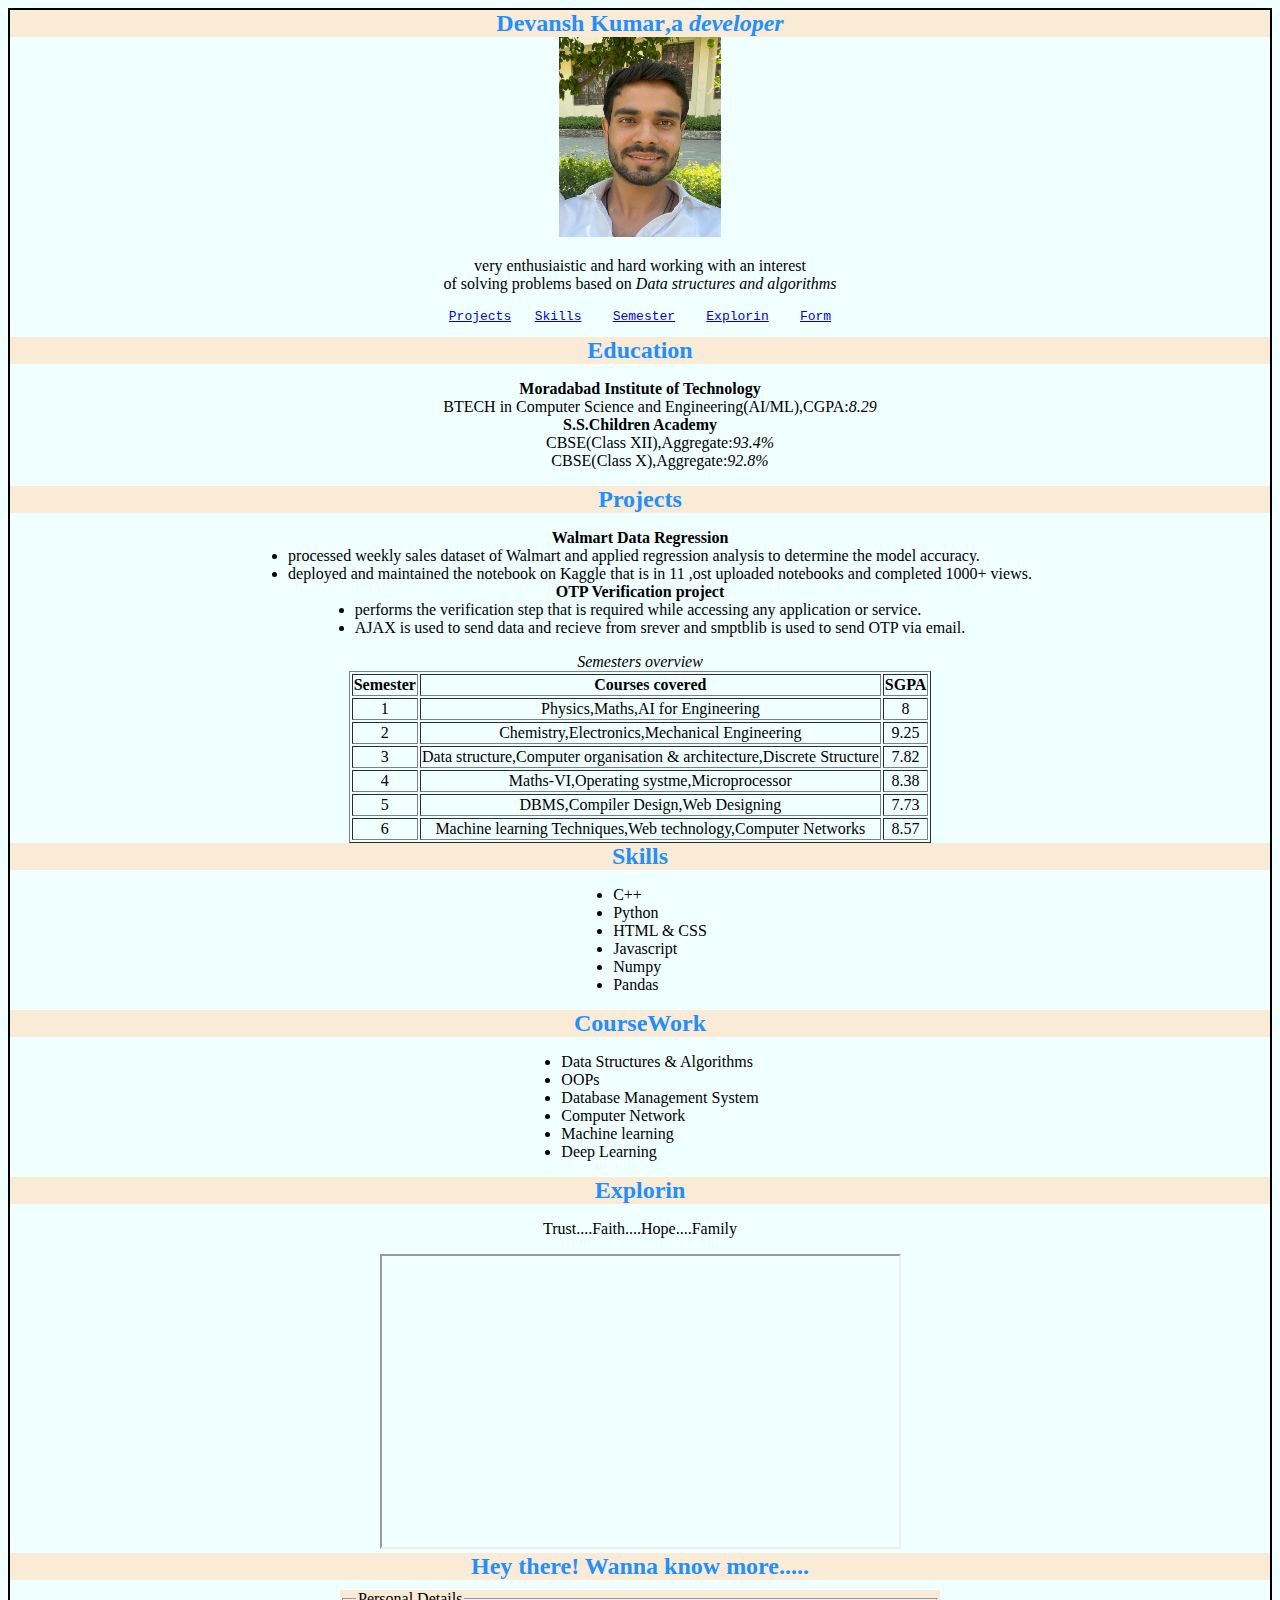
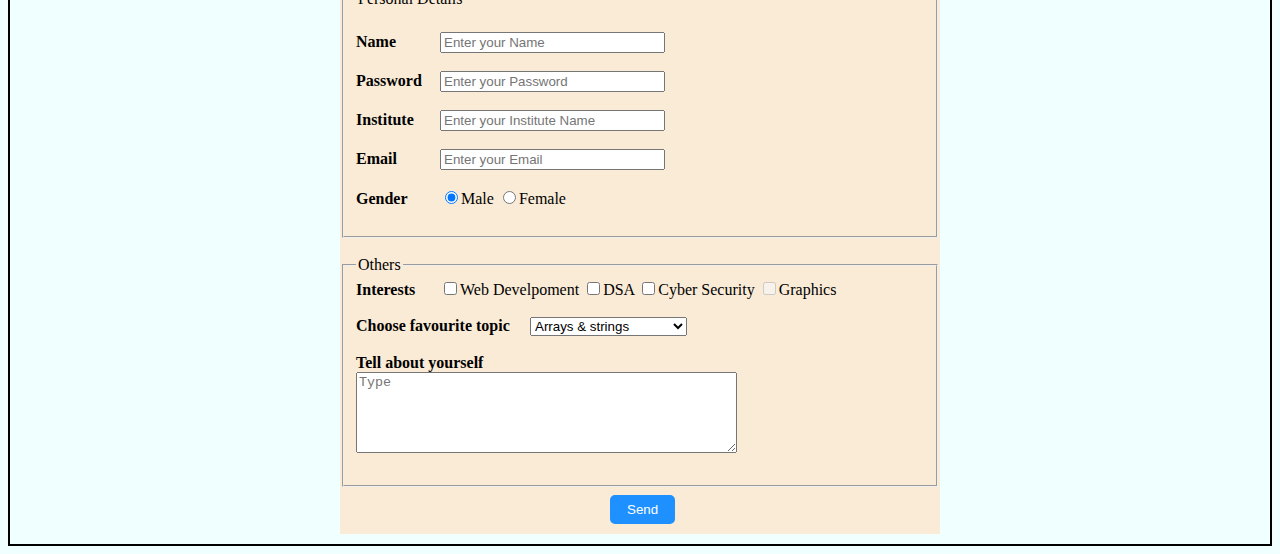
<file: index.html>
<!DOCTYPE html>
<html lang="en">
<head>
    <meta charset="UTF-8">
    <meta name="viewport" content="width=device-width, initial-scale=1.0">
    <title>Portfolio</title>
    <link rel="stylesheet" href="./style.css">
</head>
<body>
    
    <h2><strong>Devansh Kumar</strong>,a <em>developer</em></h2>
    <img height="200" src="./Devansh.jpeg">
    <section>
        <p>very enthusiaistic and hard working with an interest <br>
    of solving problems based on <Em>Data structures and algorithms</Em>  </p>
    <pre >
<a href="#projects">Projects</a>   <a href="#skills">Skills</a>    <a href="#semesters overview">Semester</a>    <a href="#video">Explorin</a>    <a href="#form">Form</a></pre>
    <h2>Education</h2>
    <dl>
        <dt><b>Moradabad Institute of Technology</b></dt>
        <dd>BTECH in Computer Science and Engineering(AI/ML),CGPA:<em>8.29</em></dd>
        <dt><b>S.S.Children Academy</b></dt>
        <dd>CBSE(Class XII),Aggregate:<em>93.4%</em></dd>
        <dd>CBSE(Class X),Aggregate:<em>92.8%</em></dd>
    </dl>
    </section>
    <section id="projects">
        <h2>Projects</h2>
        <dl>
            <dt><strong>Walmart Data Regression</strong></dt>
            <ul type="disc">
                <li>
                    processed weekly sales dataset of Walmart and applied regression analysis to determine the model accuracy.
                </li>
                <li>
                    deployed and maintained the notebook on Kaggle that is in 11 ,ost uploaded notebooks and completed 1000+ views. 
                </li>
            </ul>
            <dt><strong>OTP Verification project</strong></dt>
            <ul type="disc">
                <li>
                    performs the verification step that is required while accessing any application or service.
                </li>
                <li>
                    AJAX is used to send data and recieve from srever and smptblib is used to send OTP via email.
                </li>
            </ul>
        </dl>
    </section>
    <section id="semesters overview">
        <table border="1px"> 
            <caption><em>Semesters overview</em></caption>
            <tr>
                <th>Semester</th>
                <th>Courses covered</th>
                <th>SGPA</th>
            </tr>
            <tr>
                <td>1</td>
                <td>Physics,Maths,AI for Engineering</td>
                <td>8</td>
            </tr>
            <tr>
                <td>2</td>
                <td>Chemistry,Electronics,Mechanical Engineering</td>
                <td>9.25</td>
            </tr>
            <tr>
                <td>3</td>
                <td>Data structure,Computer organisation & architecture,Discrete Structure</td>
                <td>7.82</td>
            </tr>
            <tr>
                <td>4</td>
                <td>Maths-VI,Operating systme,Microprocessor</td>
                <td>8.38</td>
            </tr>
            <tr>
                <td>5</td>
                <td>DBMS,Compiler Design,Web Designing</td>
                <td>7.73</td>
            </tr>
            <tr>
                <td>6</td>
                <td>Machine learning Techniques,Web technology,Computer Networks</td>
                <td>8.57</td>
            </tr>

        </table>
    </section>
    <section id="skills">
        <h2>Skills</h2>
        <ul type="disc">
            <li>C++</li>
            <li>Python</li>
            <li>HTML & CSS</li>
            <li>Javascript</li>
            <li>Numpy</li>
            <li>Pandas</li>
        </ul>
        <h2>CourseWork</h2>
        <ul type="disc">
            <li>Data Structures & Algorithms</li>
            <li>OOPs</li>
            <li>Database Management System</li>
            <li>Computer Network</li>
            <li>Machine learning</li>
            <li>Deep Learning</li>
        </ul>
    </section>
    <section id="video">
        <h2>Explorin</h2>
        <p>Trust....Faith....Hope....Family</p>
        <iframe width="517" height="291" src="https://www.youtube.com/embed/8k0DfbWf33Q" title="Introducing EXPLORIN INSTITUTE OF DREAMERS | Story of Explorin"></iframe>
    </section>
    <section id="form">
        <h2 >Hey there! Wanna know more.....</h2>
        <form action="./index.html" method="get">

            <!-- fieldset is use d to grp same type of data together -->
            <!-- legeng atg is used to provide a Title to oor rleated data -->

            <fieldset required>
                <legend>Personal Details</legend><br>
                <label class="equal" for="f-name">Name</label>
                <input
                placeholder="Enter your Name"
                id="f-name" 
                type="text" 
                name="name"  
                autocomplete="disabled"
                required
                size="25"
                 ><br><br>
                <label class="equal" for="f-password">Password</label>
                <input
                placeholder="Enter your Password"
                id="f-password" 
                type="password" 
                name="password"  autocomplete="disabled"
                minlength="4"
                title="can be digits of minimum length 4"
                required
                size="25" ><br><br>
                <label class="equal" for="f-institute">Institute</label>
                <input
                placeholder="Enter your Institute Name"
                id="f-institute" 
                type="text" 
                name="institute"  autocomplete="disabled"
                required
                size="25" ><br><br>
                <label class="equal"
                for="f-email">Email</label>
                <input
                placeholder="Enter your Email"
                id="f-email" 
                type="email" 
                name="email"  autocomplete="disabled"
                required
                size="25" ><br><br>
                 <!-- radio for single select & -->
                <label class="equal" for="f-gen">Gender</label>
                <input 
                type="radio"
                name="gender" 
                id="f-male"
                value="male" checked><label for="f-male" >Male</label>
                <input 
                type="radio"
                name="gender" 
                id="f-female"
                value="female"><label for="f-female">Female</label><br><br>
            </fieldset><br>

            <!-- field of interests -->
            
            <!-- checkbox for multiselect --> 
            <fieldset>
                <legend>Others</legend>
                <label class="equal" for="f-wd">Interests</label>
                <input type="checkbox" name="interest" id="f-wd" value="WebD"><label for="f-wd">Web Develpoment</label>
                <input type="checkbox" name="interest" id="f-dsa" value="dsa"><label for="f-dsa" >DSA</label>
                <input type="checkbox" name="interest" id="f-cs" value="cs"><label for="f-cs">Cyber Security</label>
                <input type="checkbox" name="interest" id="f-gr" value="graphics" disabled><label for="f-gr">Graphics</label>
                <br><br>

                <!-- select for multiple select use multiple attribute-->

                <label class="equal1" for="f-topic">Choose favourite topic</label>
                <select name="topic" id="f-topic" required >
                    <option value="DP">Dynamic programming</option>
                    <option value="array&string" selected>Arrays & strings</option>
                    <option value="BS">Binary search</option>
                    <option value="Tree">Tree</option>
                    <option value="Linked List">Linked List</option>
                    <option value="Stack&Queue">Stack & Queue</option>                
                </select><br><br>
                <label class="equal1" for="f-addr">Tell about yourself</label><br>
                <textarea name="about" id="f-addr" rows="5" cols="45" placeholder="Type" autocomplete="disabled"></textarea><br><br>
            </fieldset><br>
            <input id="submit" type="submit" value="Send" id="f-submit">
        </form>
    </section>

</body>
</html>
</file>
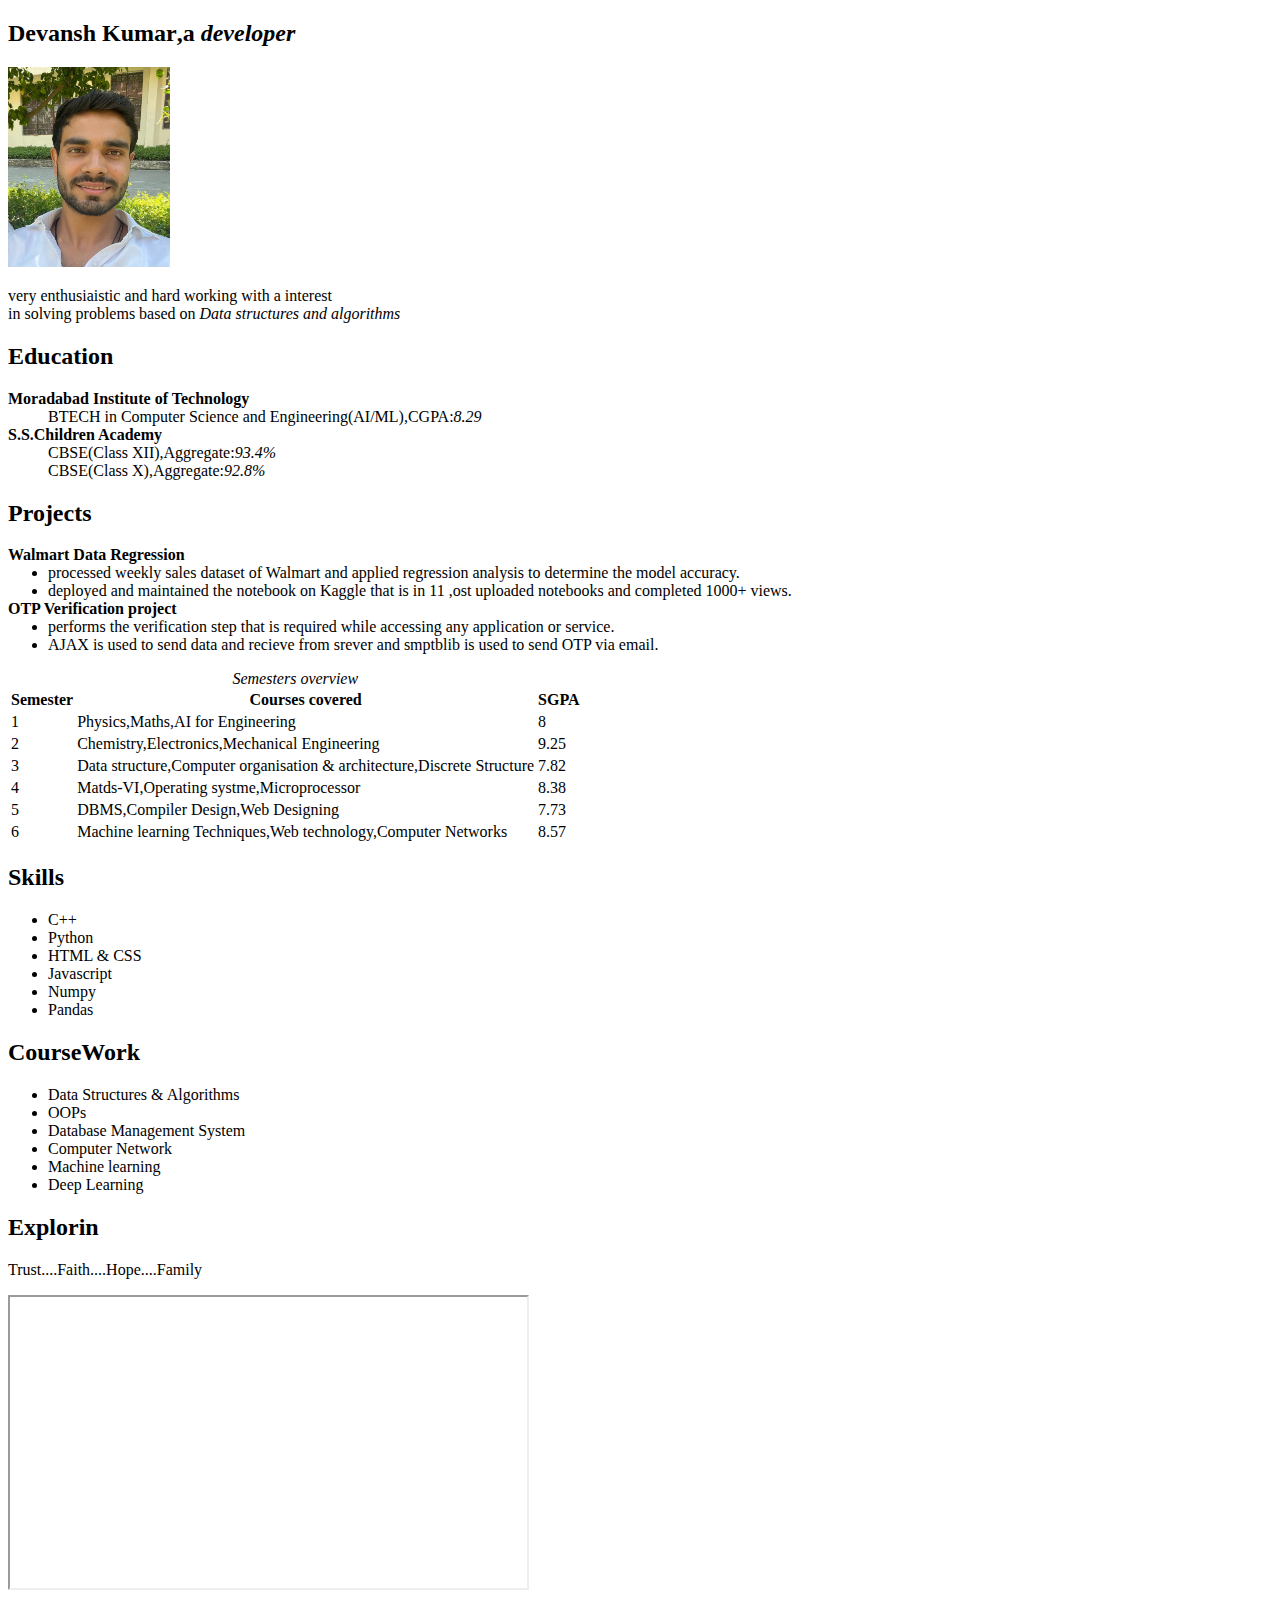
<file: Portfolio/index.html>
<!DOCTYPE html>
<html lang="en">
<head>
    <meta charset="UTF-8">
    <meta name="viewport" content="width=device-width, initial-scale=1.0">
    <title>Portfolio</title>
</head>
<body>
    <h2><strong>Devansh Kumar</strong>,a <em>developer</em></h2>
    <img height="200" src="./Devansh.jpeg">
    <section>
        <p>very enthusiaistic and hard working with a interest <br>
    in solving problems based on <Em>Data structures and algorithms</Em>  </p>
    <h2>Education</h2>
    <dl>
        <dt><b>Moradabad Institute of Technology</b></dt>
        <dd>BTECH in Computer Science and Engineering(AI/ML),CGPA:<em>8.29</em></dd>
        <dt><b>S.S.Children Academy</b></dt>
        <dd>CBSE(Class XII),Aggregate:<em>93.4%</em></dd>
        <dd>CBSE(Class X),Aggregate:<em>92.8%</em></dd>
    </dl>
    </section>
    <h2>Projects</h2>
    <section id="projects">
        <dl>
            <dt><strong>Walmart Data Regression</strong></dt>
            <ul type="disc">
                <li>
                    processed weekly sales dataset of Walmart and applied regression analysis to determine the model accuracy.
                </li>
                <li>
                    deployed and maintained the notebook on Kaggle that is in 11 ,ost uploaded notebooks and completed 1000+ views. 
                </li>
            </ul>
            <dt><strong>OTP Verification project</strong></dt>
            <ul type="disc">
                <li>
                    performs the verification step that is required while accessing any application or service.
                </li>
                <li>
                    AJAX is used to send data and recieve from srever and smptblib is used to send OTP via email.
                </li>
            </ul>
        </dl>
    </section>
    <section id="Semesters overview">
        <table >
            <caption><em>Semesters overview</em></caption>
            <tr>
                <th>Semester</th>
                <th>Courses covered</th>
                <th>SGPA</th>
            </tr>
            <tr>
                <td>1</td>
                <td>Physics,Maths,AI for Engineering</td>
                <td>8</td>
            </tr>
            <tr>
                <td>2</td>
                <td>Chemistry,Electronics,Mechanical Engineering</td>
                <td>9.25</td>
            </tr>
            <tr>
                <td>3</td>
                <td>Data structure,Computer organisation & architecture,Discrete Structure</td>
                <td>7.82</td>
            </tr>
            <tr>
                <td>4</td>
                <td>Matds-VI,Operating systme,Microprocessor</td>
                <td>8.38</td>
            </tr>
            <tr>
                <td>5</td>
                <td>DBMS,Compiler Design,Web Designing</td>
                <td>7.73</td>
            </tr>
            <tr>
                <td>6</td>
                <td>Machine learning Techniques,Web technology,Computer Networks</td>
                <td>8.57</td>
            </tr>

        </table>
    </section>
    <section id="skills">
        <h2>Skills</h2>
        <ul type="disc">
            <li>C++</li>
            <li>Python</li>
            <li>HTML & CSS</li>
            <li>Javascript</li>
            <li>Numpy</li>
            <li>Pandas</li>
        </ul>
        <h2>CourseWork</h2>
        <ul type="disc">
            <li>Data Structures & Algorithms</li>
            <li>OOPs</li>
            <li>Database Management System</li>
            <li>Computer Network</li>
            <li>Machine learning</li>
            <li>Deep Learning</li>
        </ul>
    </section>
    <section id="video">
        <h2>Explorin</h2>
        <p>Trust....Faith....Hope....Family</p>
        <iframe width="517" height="291" src="https://www.youtube.com/embed/8k0DfbWf33Q" title="Introducing EXPLORIN INSTITUTE OF DREAMERS | Story of Explorin"></iframe>
    </section>

</body>
</html>
</file>
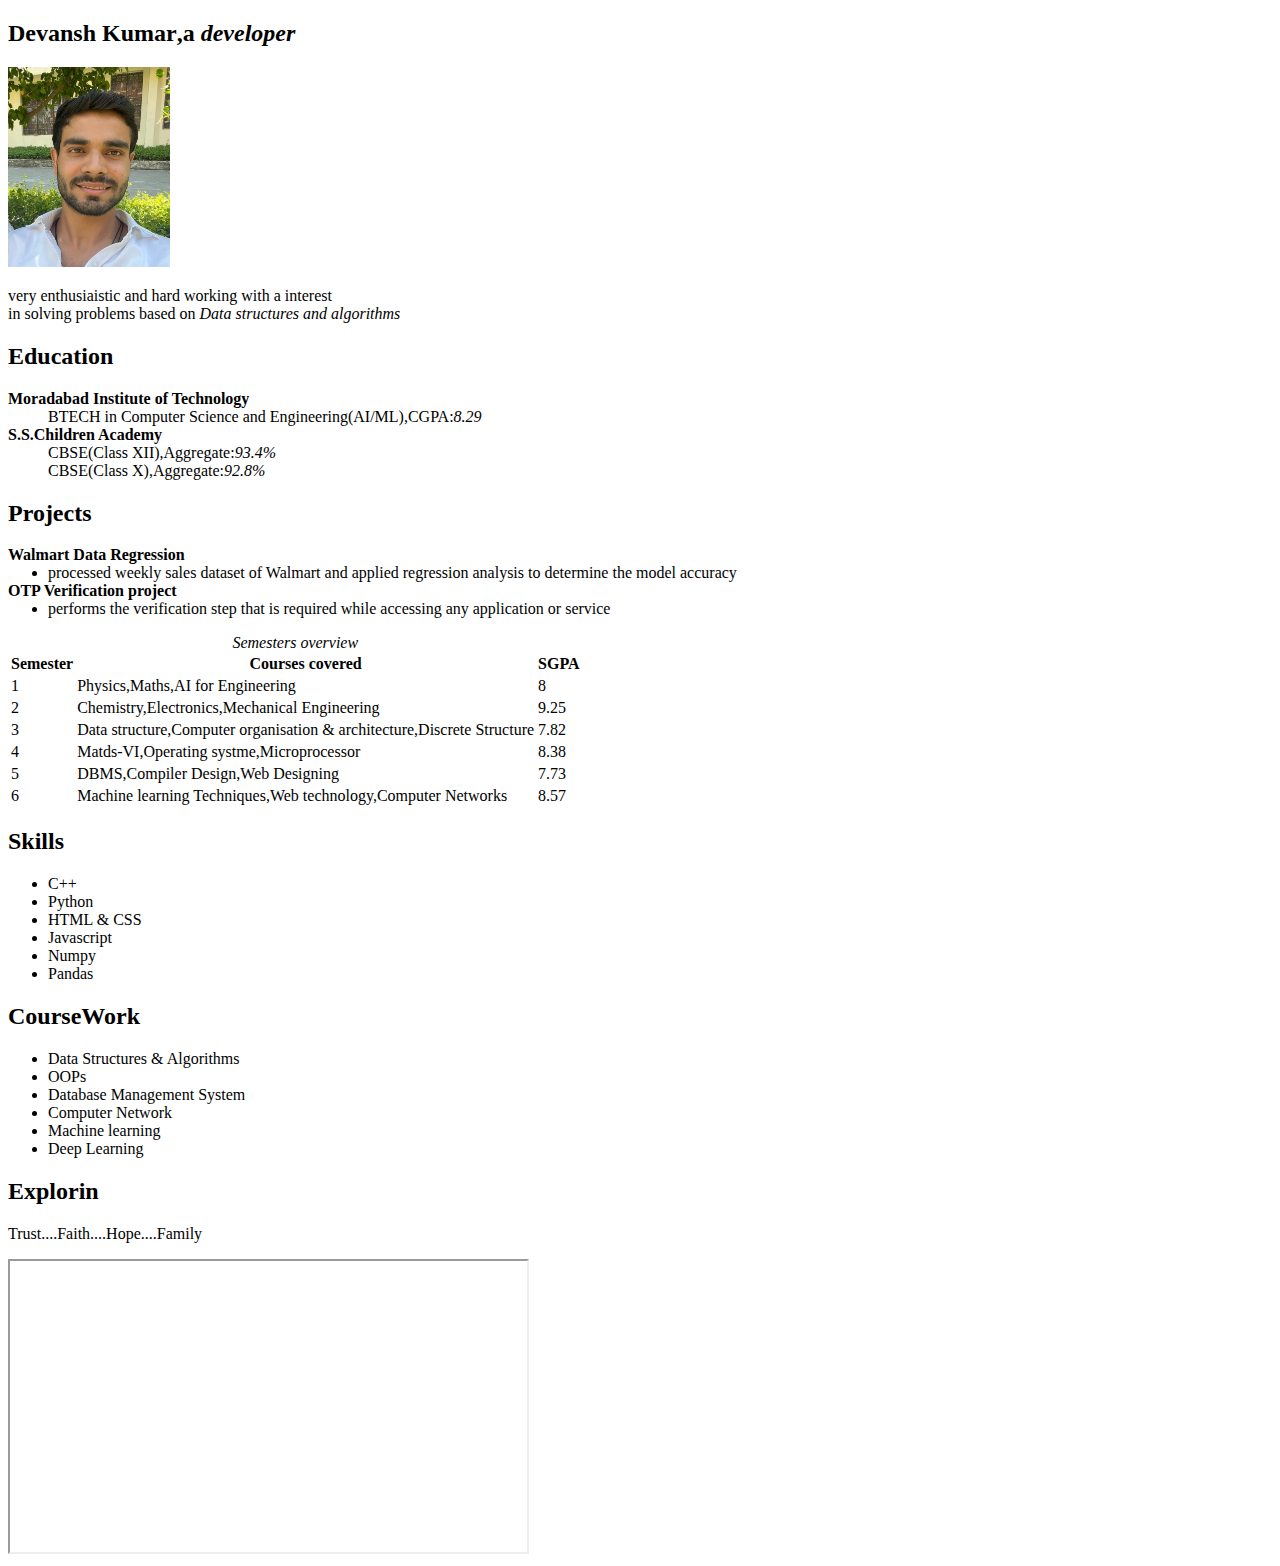
<file: Portfolio/Task1.html>
<!DOCTYPE html>
<html lang="en">
<head>
    <meta charset="UTF-8">
    <meta name="viewport" content="width=device-width, initial-scale=1.0">
    <title>Portfolio</title>
</head>
<body>
    <h2><strong>Devansh Kumar</strong>,a <em>developer</em></h2>
    <img height="200" src="./Devansh.jpeg">
    <section>
        <p>very enthusiaistic and hard working with a interest <br>
    in solving problems based on <Em>Data structures and algorithms</Em>  </p>
    <h2>Education</h2>
    <dl>
        <dt><b>Moradabad Institute of Technology</b></dt>
        <dd>BTECH in Computer Science and Engineering(AI/ML),CGPA:<em>8.29</em></dd>
        <dt><b>S.S.Children Academy</b></dt>
        <dd>CBSE(Class XII),Aggregate:<em>93.4%</em></dd>
        <dd>CBSE(Class X),Aggregate:<em>92.8%</em></dd>
    </dl>
    </section>
    <h2>Projects</h2>
    <section id="projects">
        <dl>
            <dt><strong>Walmart Data Regression</strong></dt>
            <ul type="disc">
                <li>
                    processed weekly sales dataset of Walmart and applied regression analysis to determine the model accuracy 
                </li>
            </ul>
            <dt><strong>OTP Verification project</strong></dt>
            <ul type="disc">
                <li>
                    performs the verification step that is required while accessing any application or service
                </li>
            </ul>
        </dl>
    </section>
    <section id="Semesters overview">
        <table >
            <caption><em>Semesters overview</em></caption>
            <tr>
                <th>Semester</th>
                <th>Courses covered</th>
                <th>SGPA</th>
            </tr>
            <tr>
                <td>1</td>
                <td>Physics,Maths,AI for Engineering</td>
                <td>8</td>
            </tr>
            <tr>
                <td>2</td>
                <td>Chemistry,Electronics,Mechanical Engineering</td>
                <td>9.25</td>
            </tr>
            <tr>
                <td>3</td>
                <td>Data structure,Computer organisation & architecture,Discrete Structure</td>
                <td>7.82</td>
            </tr>
            <tr>
                <td>4</td>
                <td>Matds-VI,Operating systme,Microprocessor</td>
                <td>8.38</td>
            </tr>
            <tr>
                <td>5</td>
                <td>DBMS,Compiler Design,Web Designing</td>
                <td>7.73</td>
            </tr>
            <tr>
                <td>6</td>
                <td>Machine learning Techniques,Web technology,Computer Networks</td>
                <td>8.57</td>
            </tr>

        </table>
    </section>
    <section id="skills">
        <h2>Skills</h2>
        <ul type="disc">
            <li>C++</li>
            <li>Python</li>
            <li>HTML & CSS</li>
            <li>Javascript</li>
            <li>Numpy</li>
            <li>Pandas</li>
        </ul>
        <h2>CourseWork</h2>
        <ul type="disc">
            <li>Data Structures & Algorithms</li>
            <li>OOPs</li>
            <li>Database Management System</li>
            <li>Computer Network</li>
            <li>Machine learning</li>
            <li>Deep Learning</li>
        </ul>
    </section>
    <section id="video">
        <h2>Explorin</h2>
        <p>Trust....Faith....Hope....Family</p>
        <iframe width="517" height="291" src="https://www.youtube.com/embed/8k0DfbWf33Q" title="Introducing EXPLORIN INSTITUTE OF DREAMERS | Story of Explorin"></iframe>
    </section>

</body>
</html>
</file>
<file: style.css>
body h2{   /* using combinator  to select the second level heading */
    color:dodgerblue;
    background-color:antiquewhite;
    margin: auto;  
}
body{
    text-align:center ;
    background-color:azure;
    color: black;
    border: 2px solid black;
}
form{
    text-align: left;
    color:black ;
    background-color:antiquewhite;
    width: 600px;
    margin: 10px auto;
}
.equal{
    /* background-color: aqua; */
    display: inline-block;
    width: 80px;
    font-weight: 550;
}
.equal1{
    /* for topic and message */
    display: inline-block;
    width: 170px;
    font-weight: 550;
}

#submit {
    position: relative;
    left: 45%;
   top:-10px;
    color: white; 
    background-color: dodgerblue;
    border: 2px solid dodgerblue;
    border-radius: 5px;
    padding: 5px 15px;
}
table{
    margin: auto;
}
ul{ /* to make the list in center display inline-block so no extra space  */
    text-align: left;
    display: inline-block;
}
</file>
